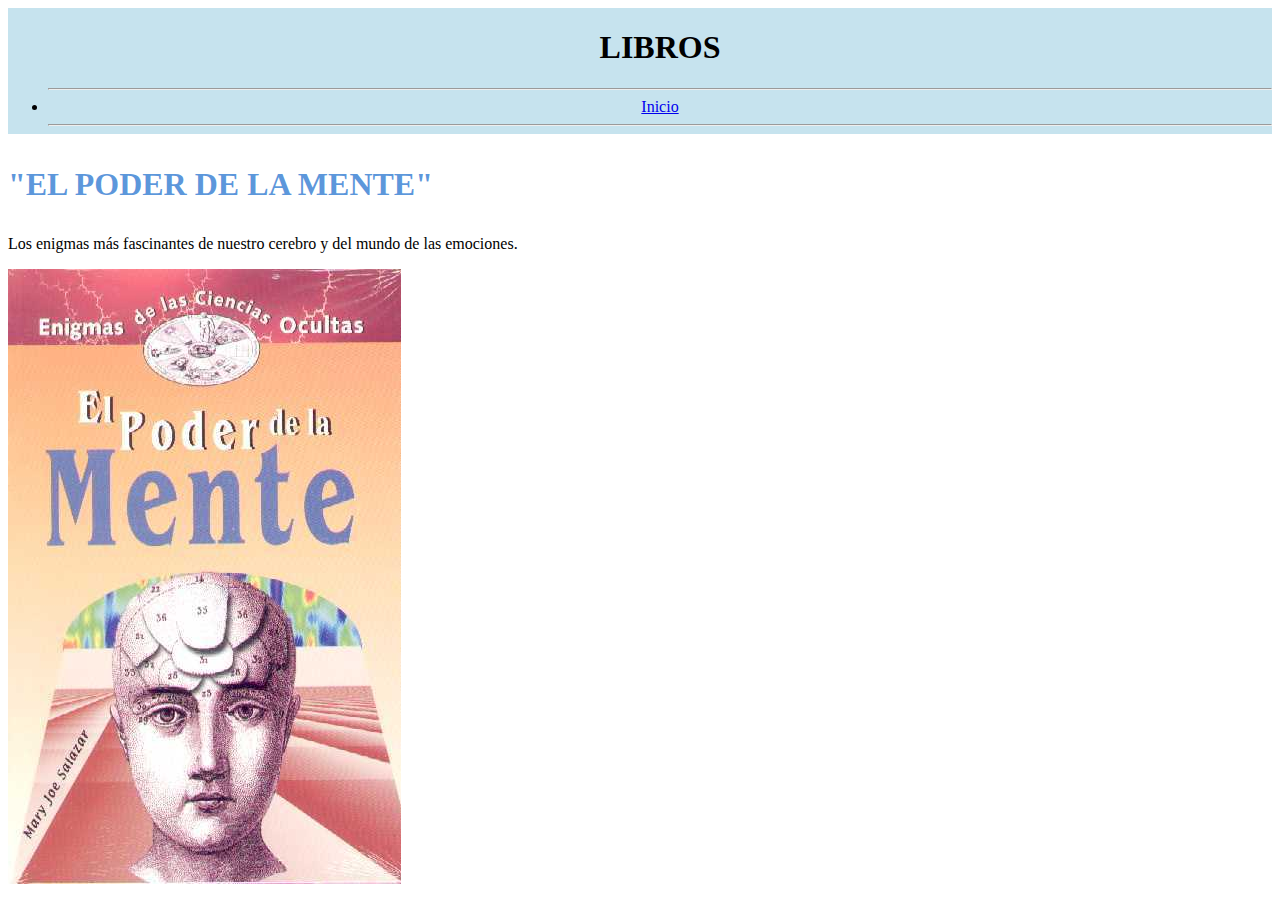
<file: html/libros.html>
<html>
    <head> 
     
        <title> BLOG PERSONAL </title>
    
    </head>
    <link rel="stylesheet" href="../css/hoja.css">
    <body>
        <ul>
          <h1> LIBROS </h1>
            <hr>
            <li><a href="index.html" >Inicio</a></li>
            
            <hr>
          </ul>

          <div>
            <h1><p style="color: rgba(18, 105, 204, 0.692);">"EL PODER DE LA MENTE"</p></h1>
            <p> Los enigmas más fascinantes de nuestro cerebro y del mundo de las emociones.</p>
            <img src ="../img/libro_1347916443.jpg">
          </div>

    </body>
</html>
</file>
<file: css/hoja.css>
ul {
  overflow: hidden;
  background-color: rgba(156, 206, 226, 0.575);
  text-decoration-color: aqua;
  text-align: center;
}
li a {
  text-align: center;
}

#p
{
  background-color: aliceblue;
  text-align: center;
}
</file>
